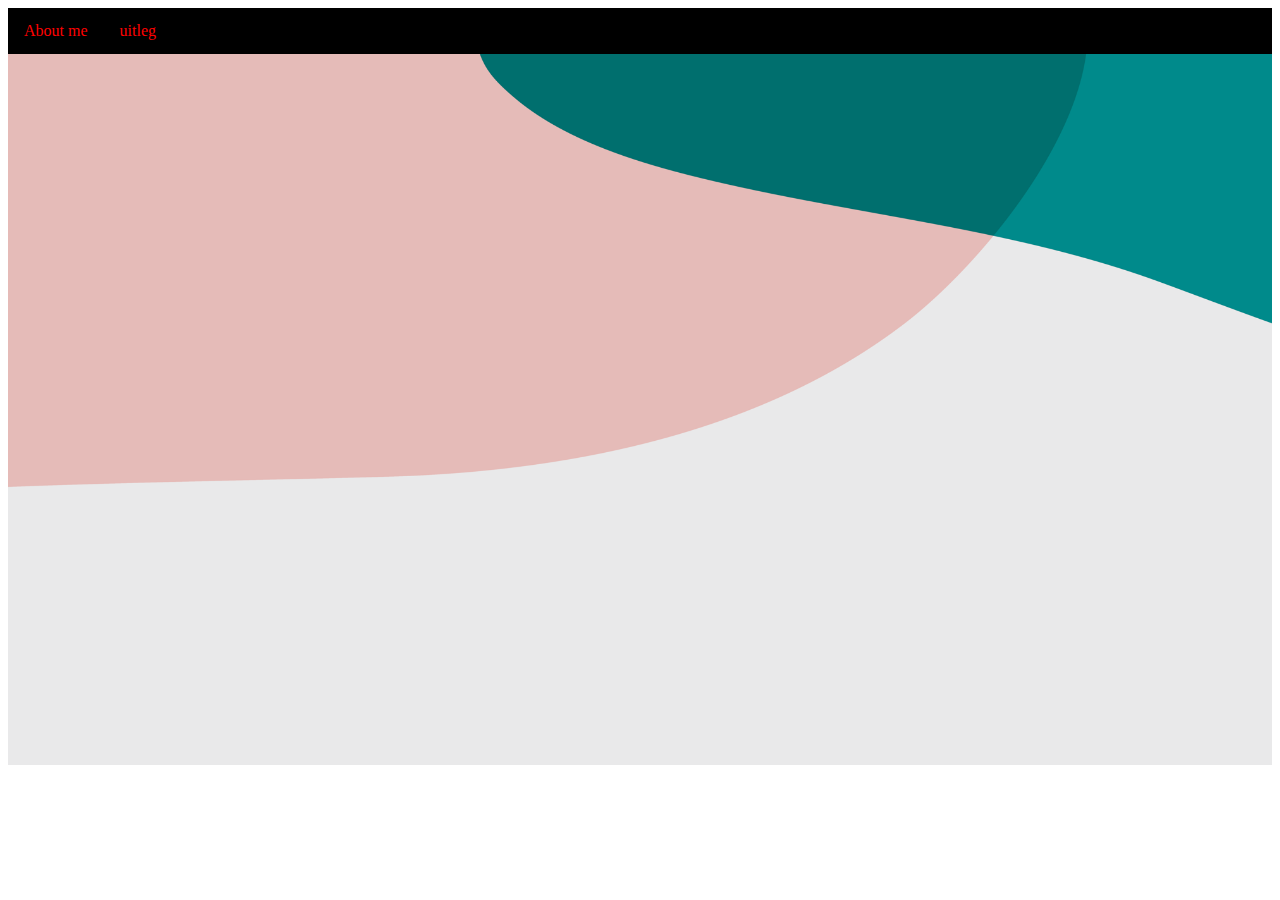
<file: index.html>
<!DOCTYPE html> <!--dit is de homepage van mijn site-->
   <html> <!--dit is het html-element-->
   <head>
       <title>Bastiaan zijn website</title>
       <link rel="stylesheet" type="text/css" href="opmaak.css">
       <meta charset="utf-8">
   </head>
   <body>
    
    <ul>
        <li><a href="Portofoli.html">About me</a></li> <!--zorgt ervoor dat je naar een andere pagina kan gaan-->
        <li><a href="extra dingen.html">uitleg</a></li>
    </ul>
       <img src="achtergrond.png" alt="deze site is nog niet af" width="100%" height="80%" > <!--zorgt ervoor dat je er een afbeelding in kan doen-->
<br>
   </body>
   </html>
</file>
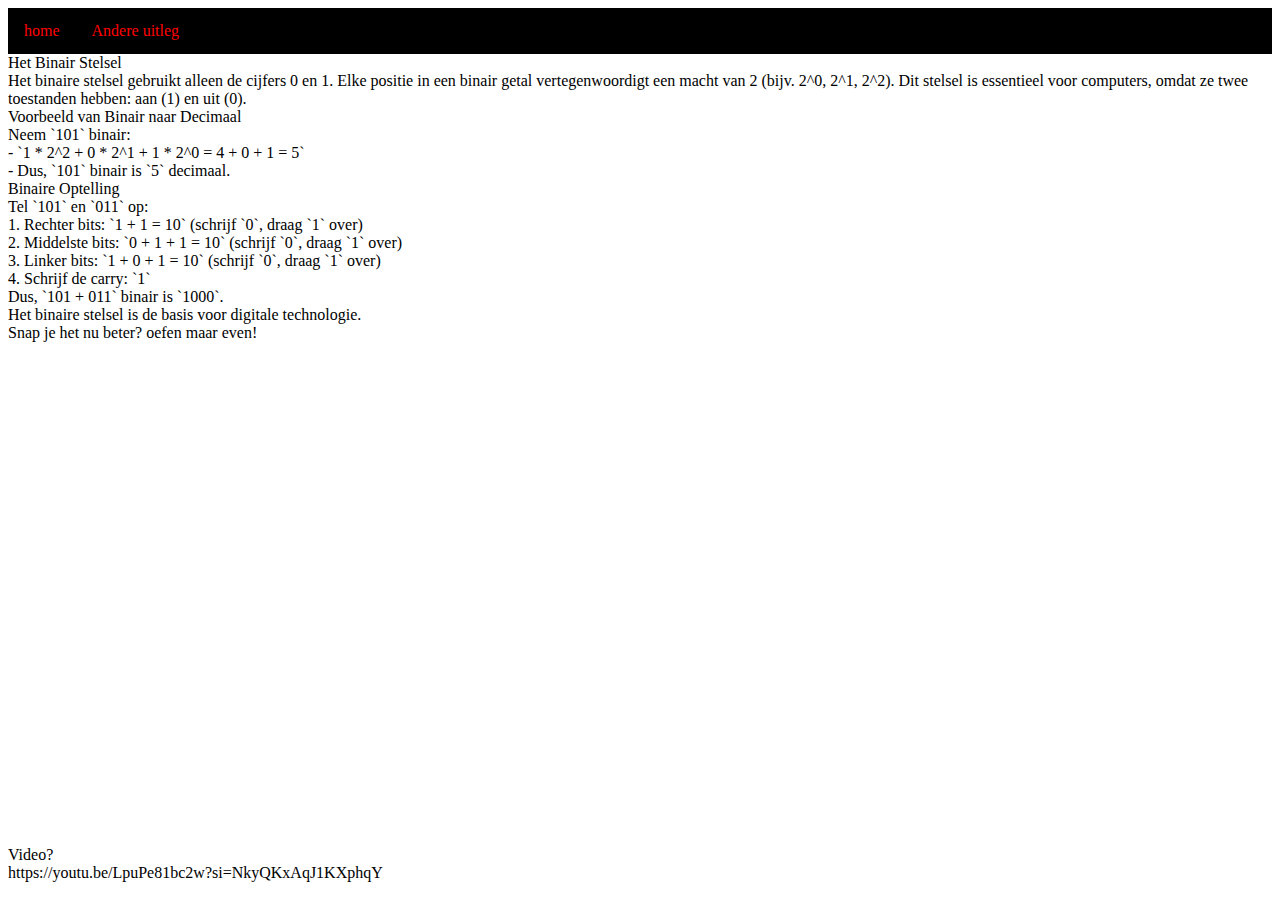
<file: binairstelsel.html>
<!DOCTYPE html> 
<html> <!--dit is het html-element-->
<head><!--zorgt ervoor dat dit helemaal bovenaan staat-->
    <title>Binair stelsel</title> <!--zorgt ervoor dat de deze pagina van je website een naam heeft-->
    <link rel="stylesheet" type="text/css" href="opmaak.css"> <!--voor de opmaak-->
    <meta charset="utf-8">
</head>
<body>
    <ul>
        <li><a href="index.html">home</a></li>  <!--zorgt voor de kopjes om naar een andere pagina te gaan-->
        <li><a href="extra dingen.html">Andere uitleg</a></li>
    </ul>
Het Binair Stelsel <!--normale tekst-->
<br> <!--zorgt ervoor dat je tekst niet 1 stuk wordt-->
Het binaire stelsel gebruikt alleen de cijfers 0 en 1. Elke positie in een binair getal vertegenwoordigt een macht van 2 (bijv. 2^0, 2^1, 2^2). Dit stelsel is essentieel voor computers, omdat ze twee toestanden hebben: aan (1) en uit (0).
<br>
Voorbeeld van Binair naar Decimaal
<br>
Neem `101` binair:
<br>
- `1 * 2^2 + 0 * 2^1 + 1 * 2^0 = 4 + 0 + 1 = 5`
<br>
- Dus, `101` binair is `5` decimaal.
<br>
Binaire Optelling
<br>
Tel `101` en `011` op:
<br>
1. Rechter bits: `1 + 1 = 10` (schrijf `0`, draag `1` over)
<br>
2. Middelste bits: `0 + 1 + 1 = 10` (schrijf `0`, draag `1` over)
<br>
3. Linker bits: `1 + 0 + 1 = 10` (schrijf `0`, draag `1` over)
<br>
4. Schrijf de carry: `1`
<br>
Dus, `101 + 011` binair is `1000`.
<br>
Het binaire stelsel is de basis voor digitale technologie.
<br>
Snap je het nu beter? oefen maar even!
<br>
<iframe src="https://games.penjee.com/binary-bonanza/game.php" width="700" height="500" frameborder="no" scrolling="no" ></iframe> <!--de iframe src zorgt ervoor dat ik een game er in kan doen en de height en width zorgt ervoor dat je het een bepaalde groote kan geven en de scrolling op no zorgt ervoor dat als je met je muis daar naar beneden wilt gaan dat je niet naar beneden gaat zodat je niet zo makkelijk uit de game gaat en frameborder zorgt ervoor dat het er wat beter uitziet-->
<br>
Video?
<br>
https://youtu.be/LpuPe81bc2w?si=NkyQKxAqJ1KXphqY

</body>
</html>
</file>
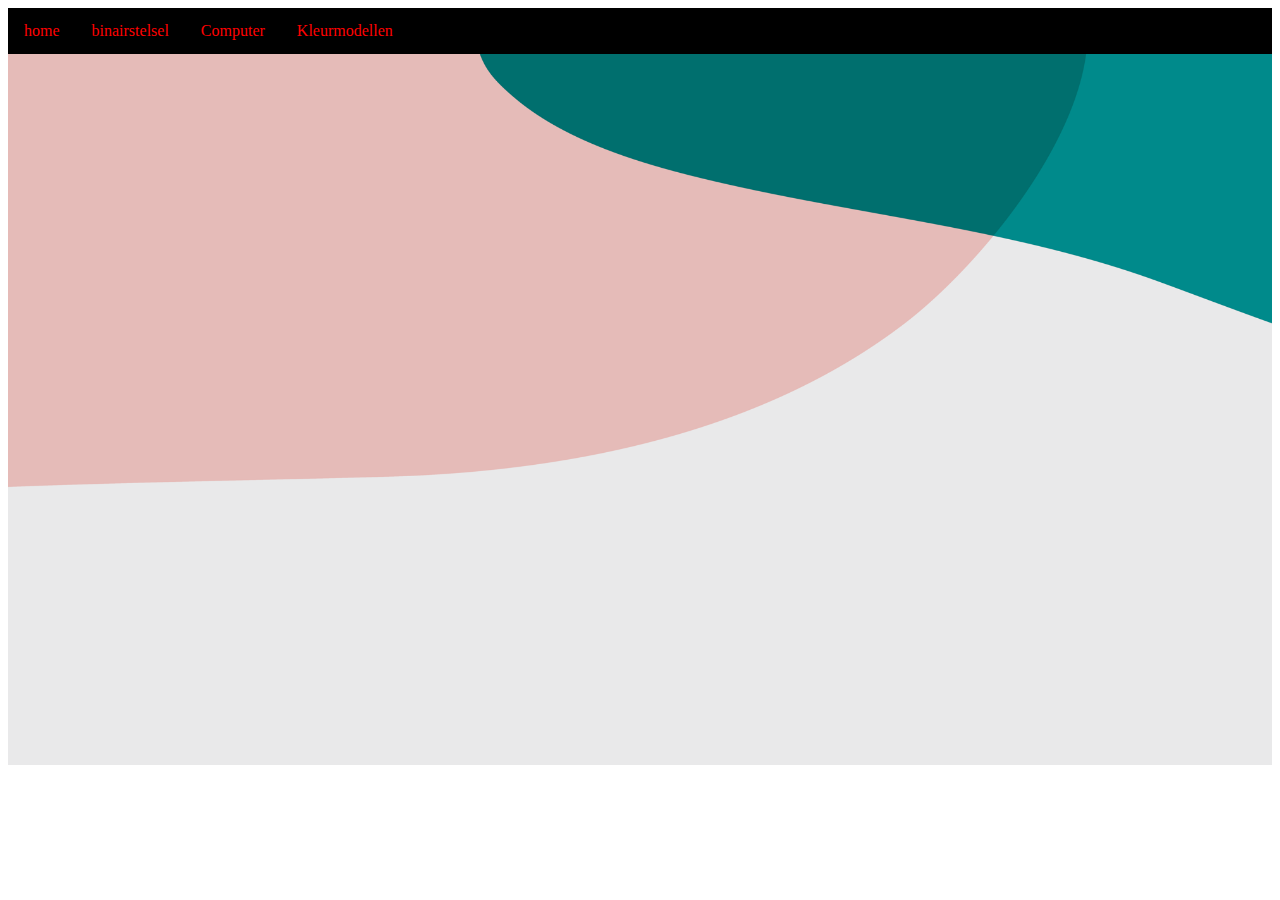
<file: extra dingen.html>
<!DOCTYPE html> 
<html> <!--dit is het html-element-->
<head><!--zorgt ervoor dat dit helemaal bovenaan staat-->
    <title>Uitleg</title> <!--zorgt ervoor dat de website pagina een naam heeft-->
    <link rel="stylesheet" type="text/css" href="opmaak.css"> <!--de opmaak-->
    <meta charset="utf-8">
</head> 
<body>
    <ul>
        <li><a href="index.html">home</a></li> <!--de kopjes om naar een andere pagina te gaan-->
        <li><a href="binairstelsel.html">binairstelsel</a></li>   
        <li><a href="Werking van computer.html">Computer</a></li>
        <li><a href="Kleurmodellen.html">Kleurmodellen</a></li>
    </ul>

    <img src="achtergrond.png" alt="deze site is nog niet af" width="100%" height="80%"> <!--de img src zorgt erweer voor dat je een foto er in kan zetten-->

</body>
</html>
</file>
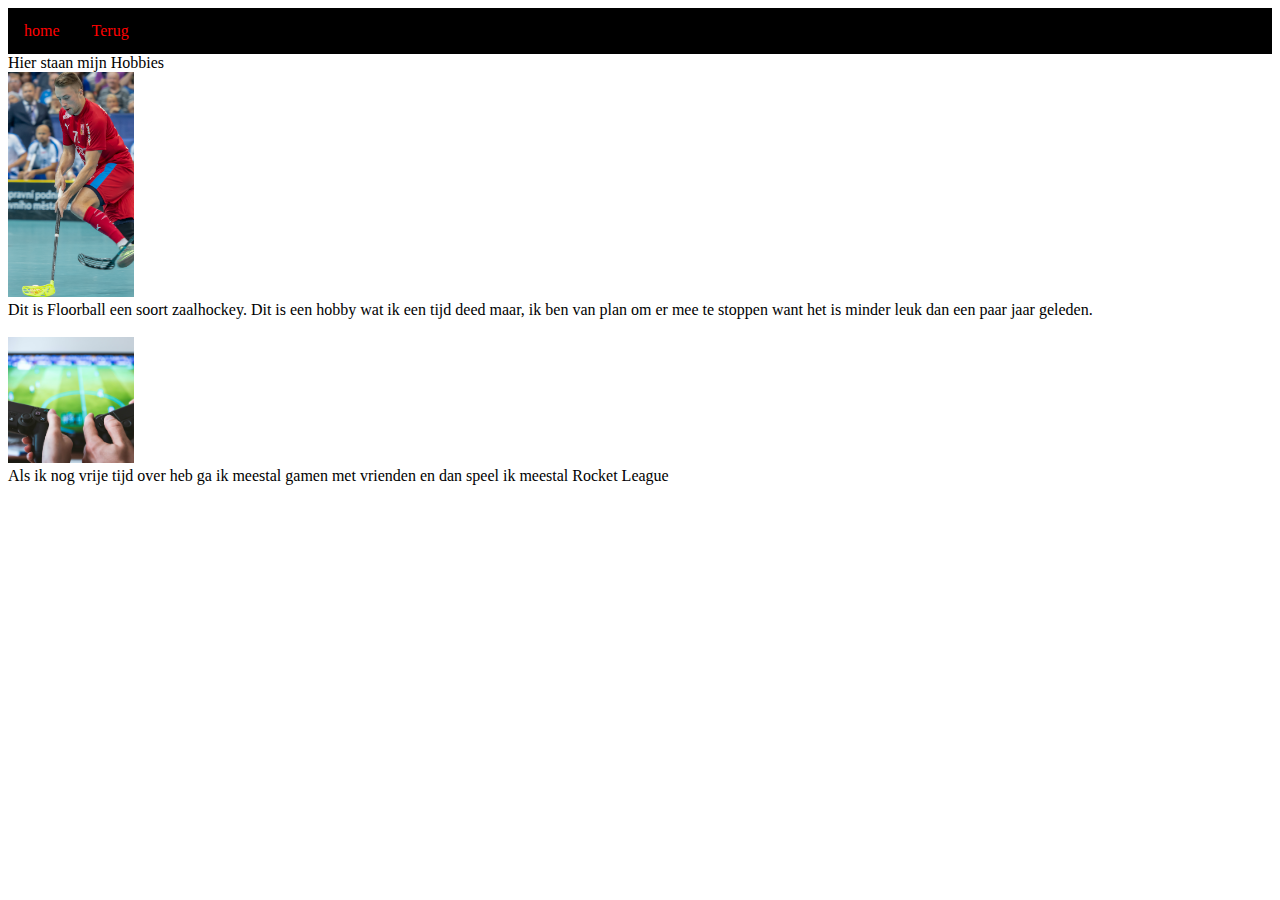
<file: Hobbies.html>
<!DOCTYPE html> 
<html> <!--dit is het html-element-->
<head> <!--zorgt ervoor dat dit helemaal bovenaan staat-->
    <title>Hobbies</title> <!--zorgt voor de titel van de pagina-->
    <link rel="stylesheet" type="text/css" href="opmaak.css"> <!--zorgt voor opmaak-->
    <meta charset="utf-8">
</head>
<body>
    <ul>
        <li><a href="index.html">home</a></li> <!--zorgt ervoor dat je naar een andere pagina kan-->
        <li><a href="Portofoli.html">Terug</a></li>
    </ul>
Hier staan mijn Hobbies <!--normale tekst-->
<br> <!--zorgt ervoor dat je tekst niet 1 stuk wordt-->
<img src="WFC2018_Czech_Republic_vs_Finland_Adam_Delong_9.png" width="10%" height="10%"> <!--img src zorgt ervoor dat je een foto erin kan zetten en de width en height zorgt ervoor dat je zelf kan bepalen hoe groot het moet worden-->
<br>
Dit is Floorball een soort zaalhockey. Dit is een hobby wat ik een tijd deed maar, ik ben van plan om er mee te stoppen want het is minder leuk dan een paar jaar geleden.
 <br>
<br>
<img src="gameninfo-demo-014.png" width="10%" height="10%">
<br>
Als ik nog vrije tijd over heb ga ik meestal gamen met vrienden en dan speel ik meestal Rocket League
</body>
</html>
</file>
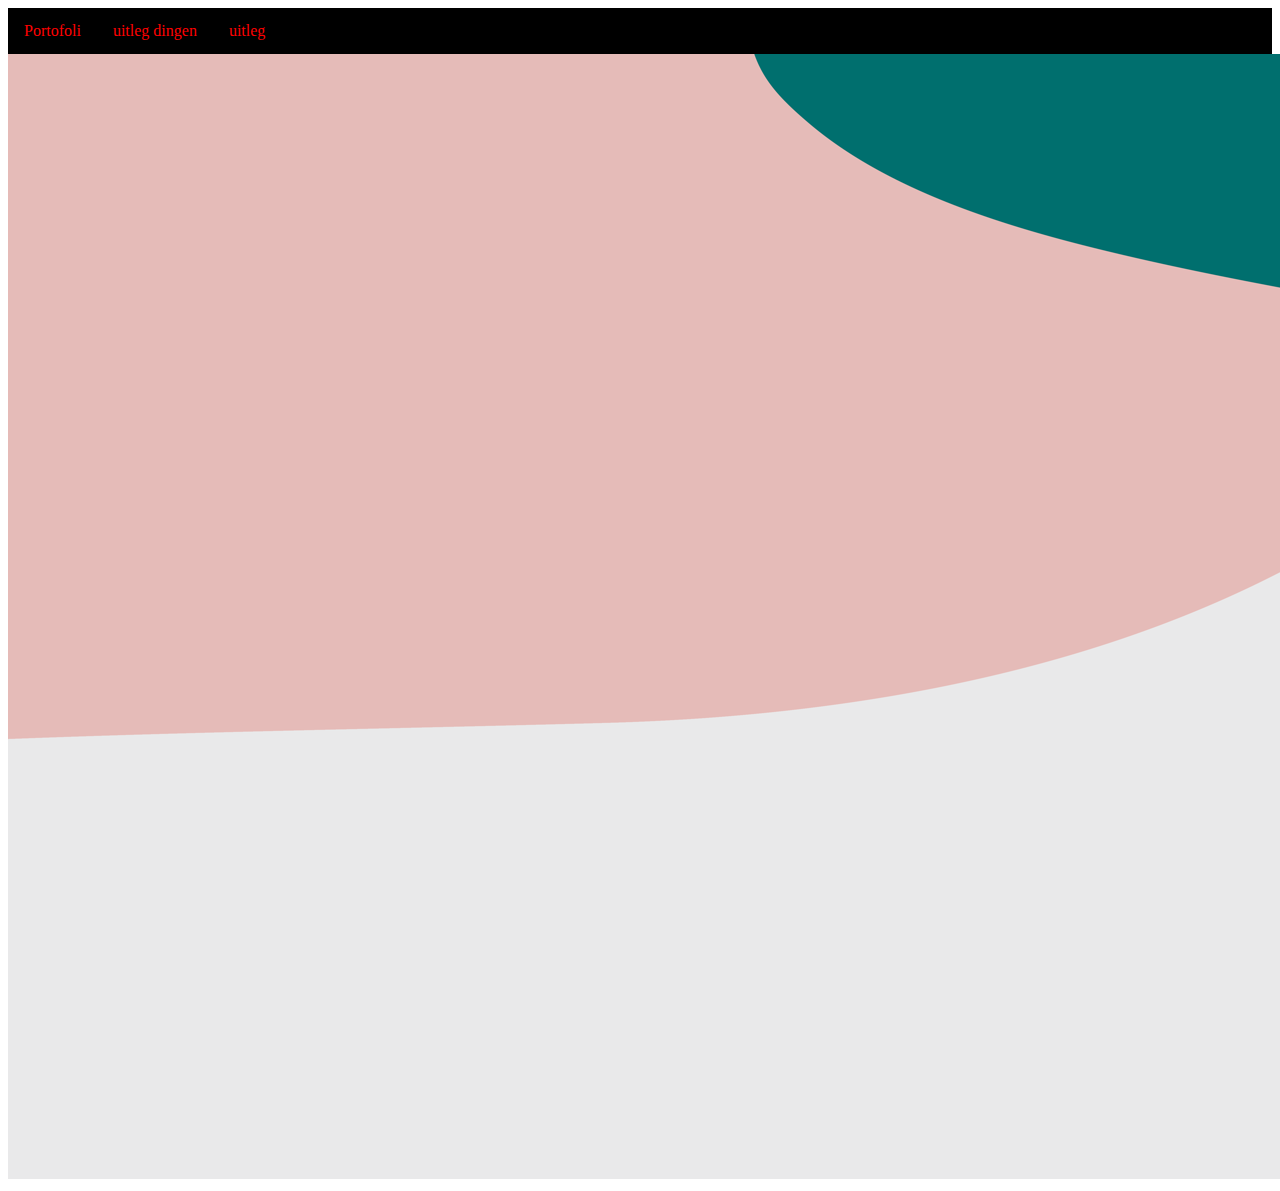
<file: Home.html>
<!DOCTYPE html> <!--dit is de homepage van mijn site-->
   <html> <!--dit is het html-element-->
   <head>
       <title>Bastiaan zijn website</title>
       <link rel="stylesheet" type="text/css" href="opmaak.css">
       <meta charset="utf-8">
   </head>
   <body>
    
    <ul>
        <li><a href="Portofoli.html">Portofoli</a></li>
        <li><a href="extra dingen.html">uitleg dingen</a></li>
        <li><a href="extra dingen.html">uitleg</a></li>
    </ul>

       <img src="achtergrond.png" alt="deze site is nog niet af">

   </body>
   </html>
</file>
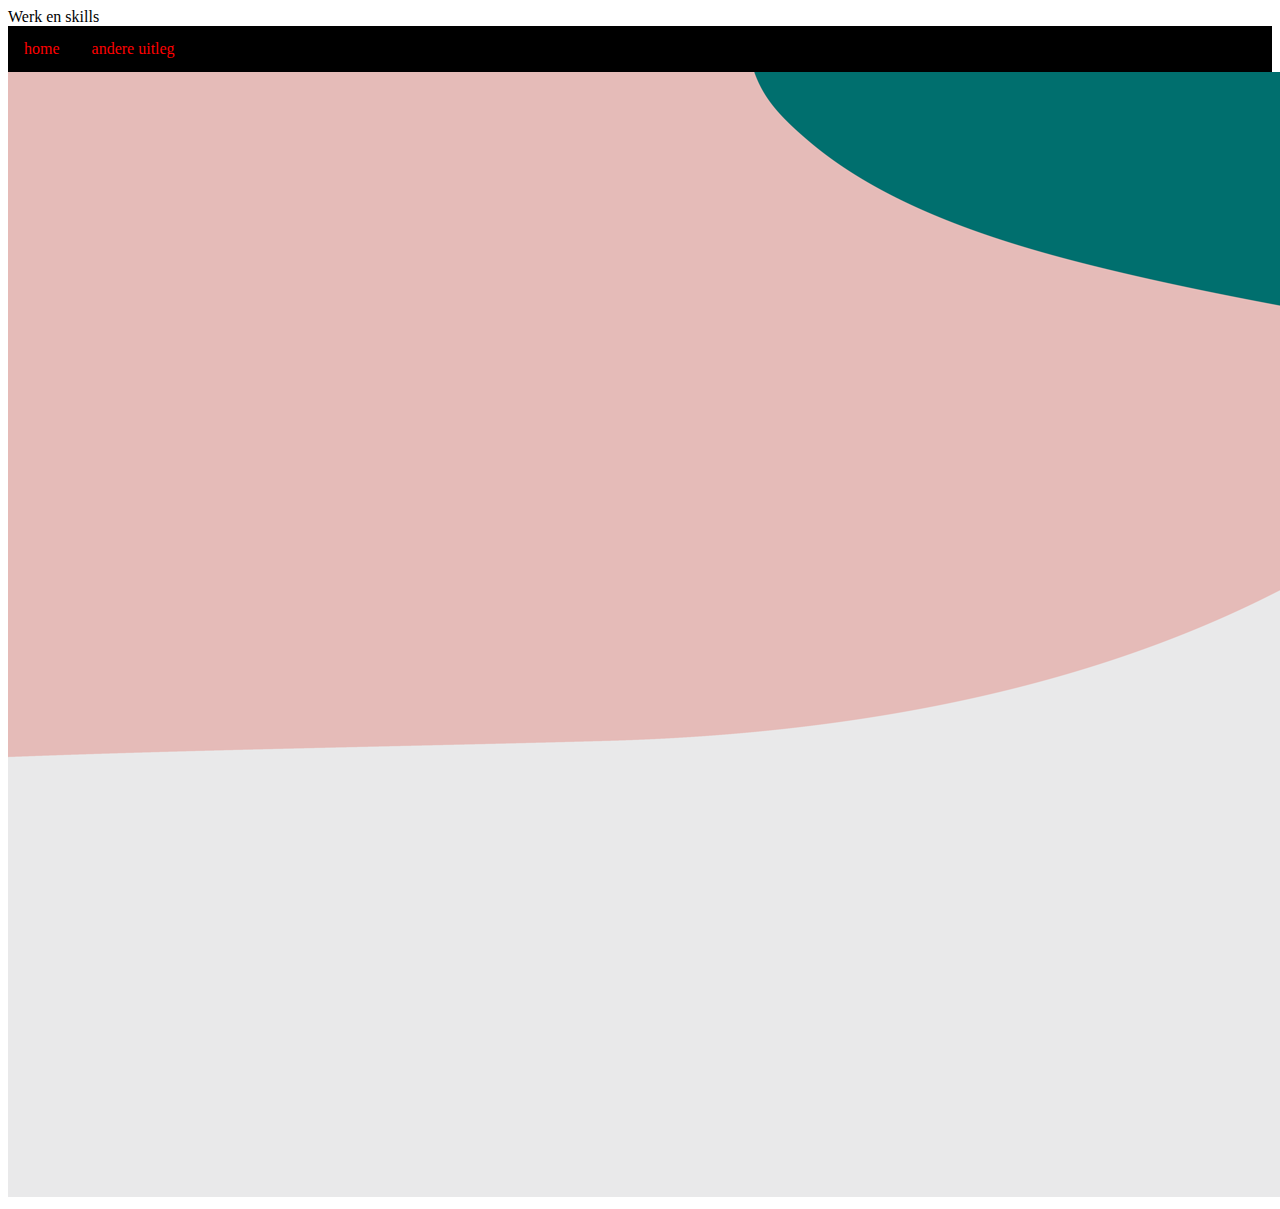
<file: kleurmodellen.html>
<!DOCTYPE html> 
<html> 
<head>
    <title>Het eerste begin</title>
    <link rel="stylesheet" type="text/css" href="opmaak.css">
    <meta charset="utf-8">
</head>
<body>
    Werk en skills

    <br>
    <ul>
        <li><a href="index.html">home</a></li>
        <li><a href="extra dingen.html">andere uitleg</a></li>
    </ul>
    
    <title>hier moet een text komen met wat ik als werk heb gedaan en wat mijn skills zijn</title>
    <img src="achtergrond.png" alt="deze site is nog niet af">

</body>
</html>
</file>
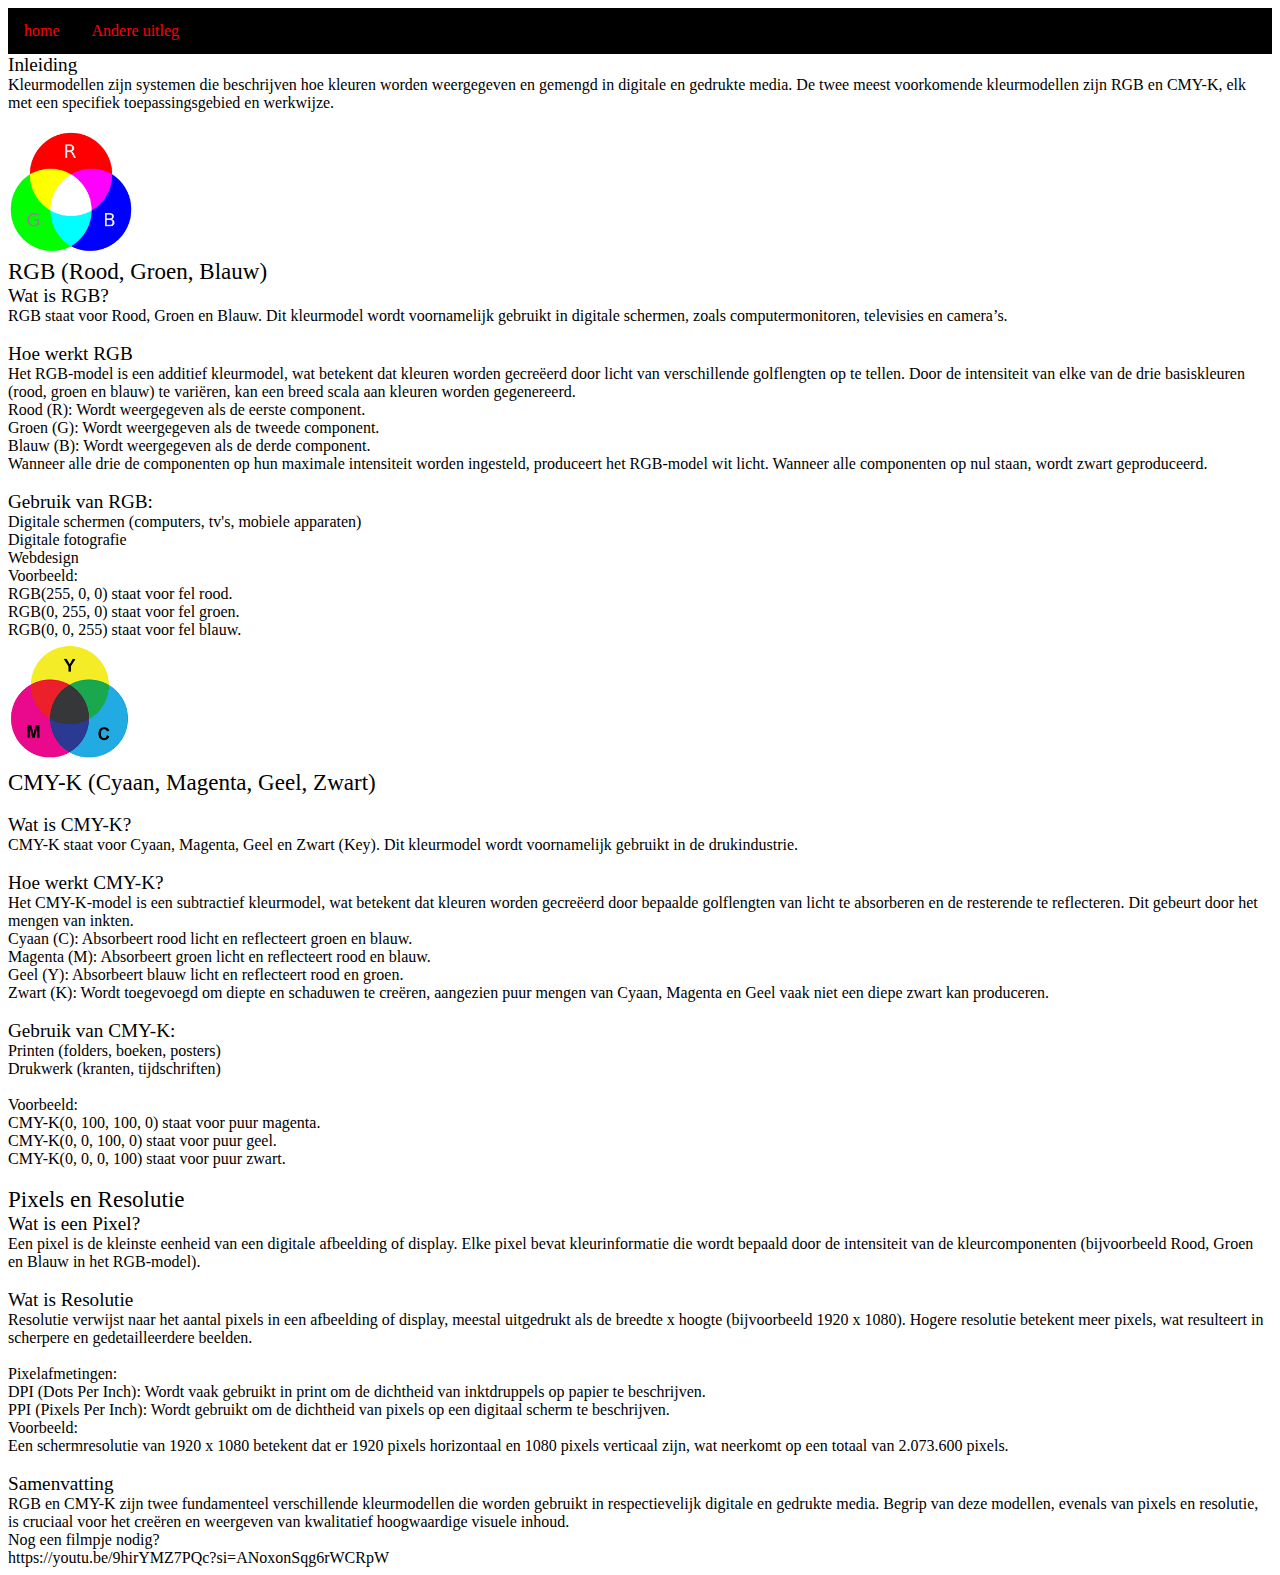
<file: Kleurmodellen.html>
<!DOCTYPE html> 
<html> <!--dit is het html-element-->
<head><!--zorgt ervoor dat dit helemaal bovenaan staat-->
    <title>Kleurmodellen</title> <!--zorgt ervoor dat de website pagina een naam heeft-->
    <link rel="stylesheet" type="text/css" href="opmaak.css"><!--dit zorgt voor de opmaak-->

    <meta charset="utf-8">
</head>
<body>
    <ul>
        <li><a href="index.html">home</a></li>  
        <li><a href="extra dingen.html">Andere uitleg</a></li> <!--deze zijn beide zodat je naar een andere pagina gaat-->
    </ul>
    <big>Inleiding</big> <!--de big zorgt ervoor dat de tekst groter wordt-->
    <br>
    Kleurmodellen zijn systemen die beschrijven hoe kleuren worden weergegeven en gemengd in digitale en gedrukte media. De twee meest voorkomende kleurmodellen zijn RGB en CMY-K, elk met een specifiek toepassingsgebied en werkwijze.
    <br> <!--De br zorgt ervoor dat de alle tekst niet meteen achter elkaar zitten-->
    <br>
    <img src="RGB.png" height="10%" width="10%"> <!--de height zorgt ervoor dat de afbeelding kleiner of groter wordt en de img src zorgt ervoor dat je een afbeelding er in kan doen-->
    <br>
    <big><big>RGB (Rood, Groen, Blauw) </big></big> <!--2x big zorgt ervoor dat het nog groter is-->
    <br>
   <big>Wat is RGB?</big>
    <br>
    RGB staat voor Rood, Groen en Blauw. Dit kleurmodel wordt voornamelijk gebruikt in digitale schermen, zoals computermonitoren, televisies en camera’s.
    <br>
    <br>
   <big>Hoe werkt RGB</big>
    <br>
    Het RGB-model is een additief kleurmodel, wat betekent dat kleuren worden gecreëerd door licht van verschillende golflengten op te tellen. Door de intensiteit van elke van de drie basiskleuren (rood, groen en blauw) te variëren, kan een breed scala aan kleuren worden gegenereerd.
    <br>
    Rood (R): Wordt weergegeven als de eerste component.
    <br>
    Groen (G): Wordt weergegeven als de tweede component.
    <br>
    Blauw (B): Wordt weergegeven als de derde component.
    <br>
    Wanneer alle drie de componenten op hun maximale intensiteit worden ingesteld, produceert het RGB-model wit licht. Wanneer alle componenten op nul staan, wordt zwart geproduceerd.
    <br>
    <br>
    <big>Gebruik van RGB:</big>
    <br>
    Digitale schermen (computers, tv's, mobiele apparaten)
    <br>
    Digitale fotografie
    <br>
    Webdesign
    <br>
    Voorbeeld:
    <br>
    RGB(255, 0, 0) staat voor fel rood.
    <br>
    RGB(0, 255, 0) staat voor fel groen.
    <br>
    RGB(0, 0, 255) staat voor fel blauw.
    <br>
    <img src="Wat is CMY-K.png" width="10%" height="10%">
    <br>
    <big><big>CMY-K (Cyaan, Magenta, Geel, Zwart)</big></big>
    <br>
    <br>
    <big>Wat is CMY-K?</big>
    <br>
    CMY-K staat voor Cyaan, Magenta, Geel en Zwart (Key). Dit kleurmodel wordt voornamelijk gebruikt in de drukindustrie.
    <br>
    <br>
    <big>Hoe werkt CMY-K?</big>
    <br>
    Het CMY-K-model is een subtractief kleurmodel, wat betekent dat kleuren worden gecreëerd door bepaalde golflengten van licht te absorberen en de resterende te reflecteren. Dit gebeurt door het mengen van inkten.
    <br>
    Cyaan (C): Absorbeert rood licht en reflecteert groen en blauw.
    <br>
    Magenta (M): Absorbeert groen licht en reflecteert rood en blauw.
    <br>
    Geel (Y): Absorbeert blauw licht en reflecteert rood en groen.
    <br>
    Zwart (K): Wordt toegevoegd om diepte en schaduwen te creëren, aangezien puur mengen van Cyaan, Magenta en Geel vaak niet een diepe zwart kan produceren.
   <br>
   <br>
    <big>Gebruik van CMY-K:</big>
    <br>
    Printen (folders, boeken, posters)
    <br>
    Drukwerk (kranten, tijdschriften)
    <br>
    <br>
    Voorbeeld:
    <br>
    CMY-K(0, 100, 100, 0) staat voor puur magenta.
    <br>
    CMY-K(0, 0, 100, 0) staat voor puur geel.
    <br>
    CMY-K(0, 0, 0, 100) staat voor puur zwart.
    <br>
    <br>
    <big><big>Pixels en Resolutie</big></big>
    <br>
    <big>Wat is een Pixel?</big>
    <br>
    Een pixel is de kleinste eenheid van een digitale afbeelding of display. Elke pixel bevat kleurinformatie die wordt bepaald door de intensiteit van de kleurcomponenten (bijvoorbeeld Rood, Groen en Blauw in het RGB-model).
    <br>
    <br>
    <big>Wat is Resolutie</big>
    <br>
    Resolutie verwijst naar het aantal pixels in een afbeelding of display, meestal uitgedrukt als de breedte x hoogte (bijvoorbeeld 1920 x 1080). Hogere resolutie betekent meer pixels, wat resulteert in scherpere en gedetailleerdere beelden.
    <br>
    <br>
    Pixelafmetingen:
    <br>
    DPI (Dots Per Inch): Wordt vaak gebruikt in print om de dichtheid van inktdruppels op papier te beschrijven.
<br>
    PPI (Pixels Per Inch): Wordt gebruikt om de dichtheid van pixels op een digitaal scherm te beschrijven.
   <br>
    Voorbeeld:
    <br>
    Een schermresolutie van 1920 x 1080 betekent dat er 1920 pixels horizontaal en 1080 pixels verticaal zijn, wat neerkomt op een totaal van 2.073.600 pixels.
    <br>
    <br>
    <big>Samenvatting</big>
    <br>
    RGB en CMY-K zijn twee fundamenteel verschillende kleurmodellen die worden gebruikt in respectievelijk digitale en gedrukte media. Begrip van deze modellen, evenals van pixels en resolutie, is cruciaal voor het creëren en weergeven van kwalitatief hoogwaardige visuele inhoud.
    <br>
    Nog een filmpje nodig?
    <br>
    https://youtu.be/9hirYMZ7PQc?si=ANoxonSqg6rWCRpW
<br>
</body>
</html>
</file>
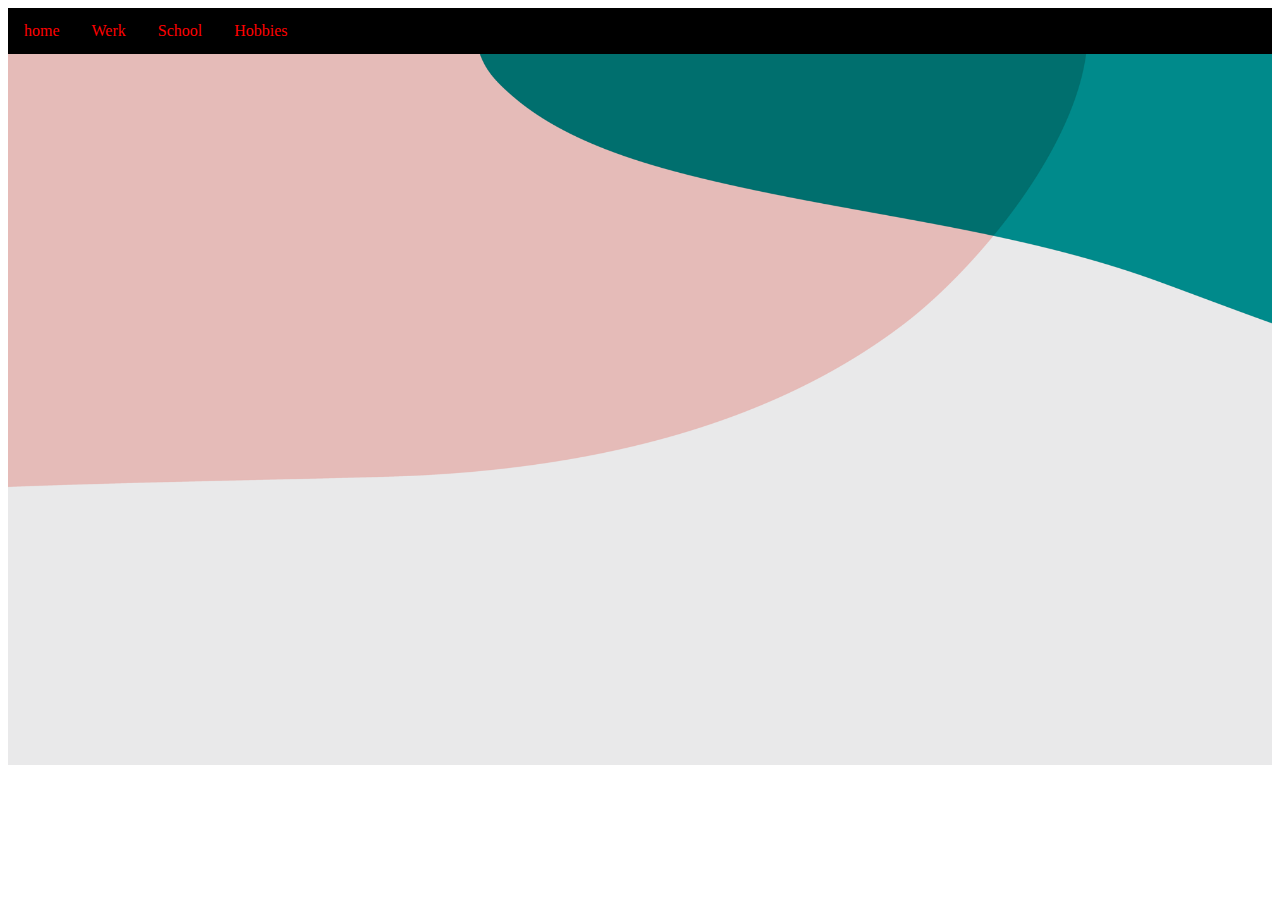
<file: Portofoli.html>
<!DOCTYPE html> <!--dit is de homepage van mijn site-->
<html> <!--dit is het html-element-->
<head><!--zorgt ervoor dat dit helemaal bovenaan staat-->
    <title>Bastiaan Monsma</title> <!--zorgt ervoor dat de website pagina een naam heeft-->
    <link rel="stylesheet" type="text/css" href="opmaak.css">
    <meta charset="utf-8">
</head>
<body>
 <ul>
     <li><a href="index.html">home</a></li>  <!--zorgt ervoor dat je naar een andere pagina kan gaan-->
     <li><a href="Werk en Skills.html">Werk</a></li> 
     <li><a href="School.html">School</a></li> 
     <li><a href="Hobbies.html">Hobbies</a></li> 
 </ul>

    <img src="achtergrond.png" alt="deze site is nog niet af" width="100%" height="80%"> <!--zorgt voor de afbeelding(instellingen)-->
</body>
</html>
</file>
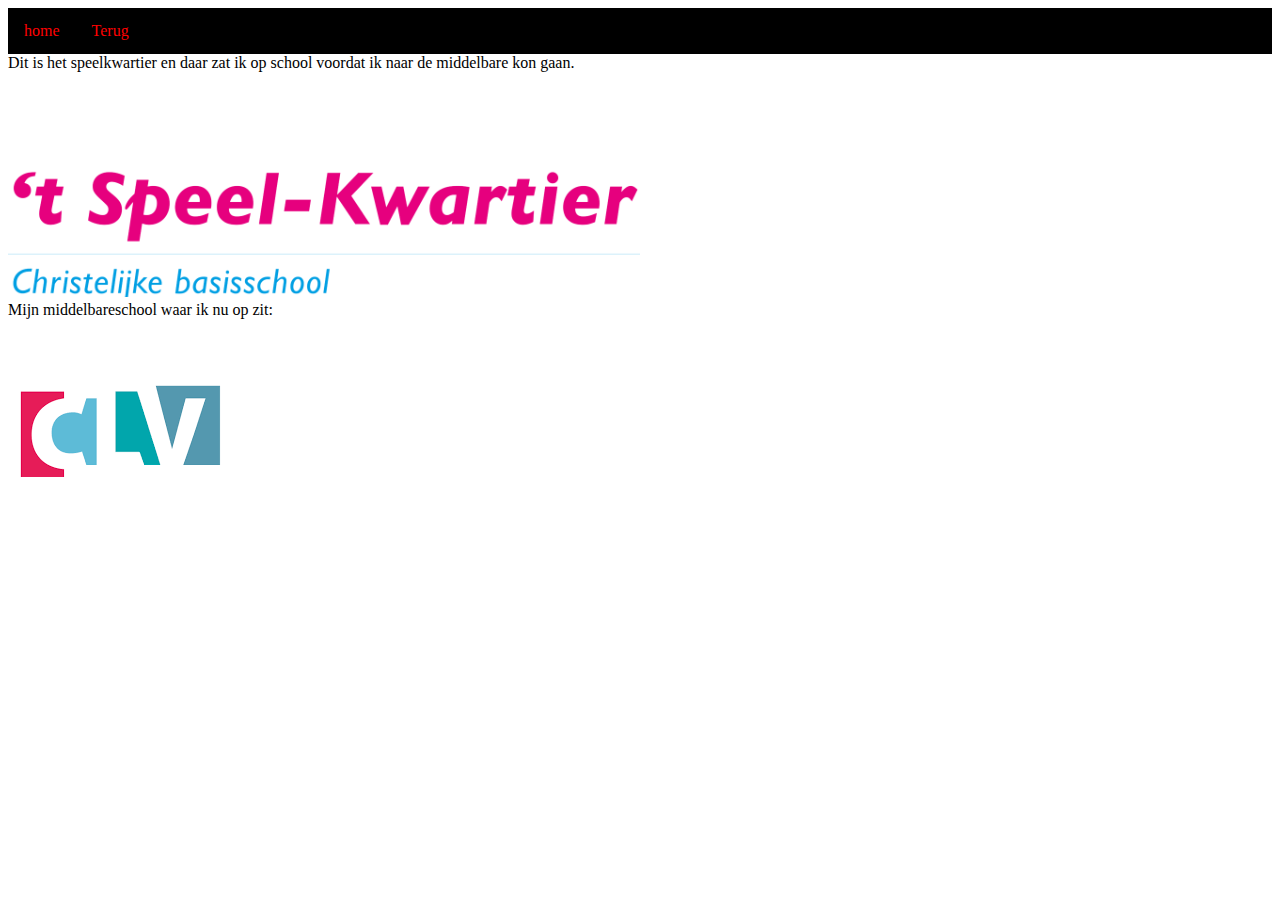
<file: School.html>
<!DOCTYPE html> 
<html> <!--dit is het html-element-->
<head><!--zorgt ervoor dat dit helemaal bovenaan staat-->
    <title>School</title> <!--zorgt ervoor dat de website pagina een naam heeft-->
    <link rel="stylesheet" type="text/css" href="opmaak.css"> <!--zorgt voor de opmaak-->
    <meta charset="utf-8">
</head>
<body>
    <ul>
        <li><a href="index.html">home</a></li> <!--zorgt ervoor dat je naar een andere pagina kan gaan-->
<li><a href="Portofoli.html">Terug</a></li>
    </ul>
Dit is het speelkwartier en daar zat ik op school voordat ik naar de middelbare kon gaan. 
<br> <!--zorgt ervoor dat je tekst niet 1 stuk wordt-->
<img src="Speelkwartier-original.png" alt="speelkwartier" width="50%" height="50%"> <!--zorgt voor de afbeelding-->
<br>
Mijn middelbareschool waar ik nu op zit:
<br>
<img src="images.png" alt="CLV"> <!--zorgt voor een andere foto-->
</body>
</html>
</file>
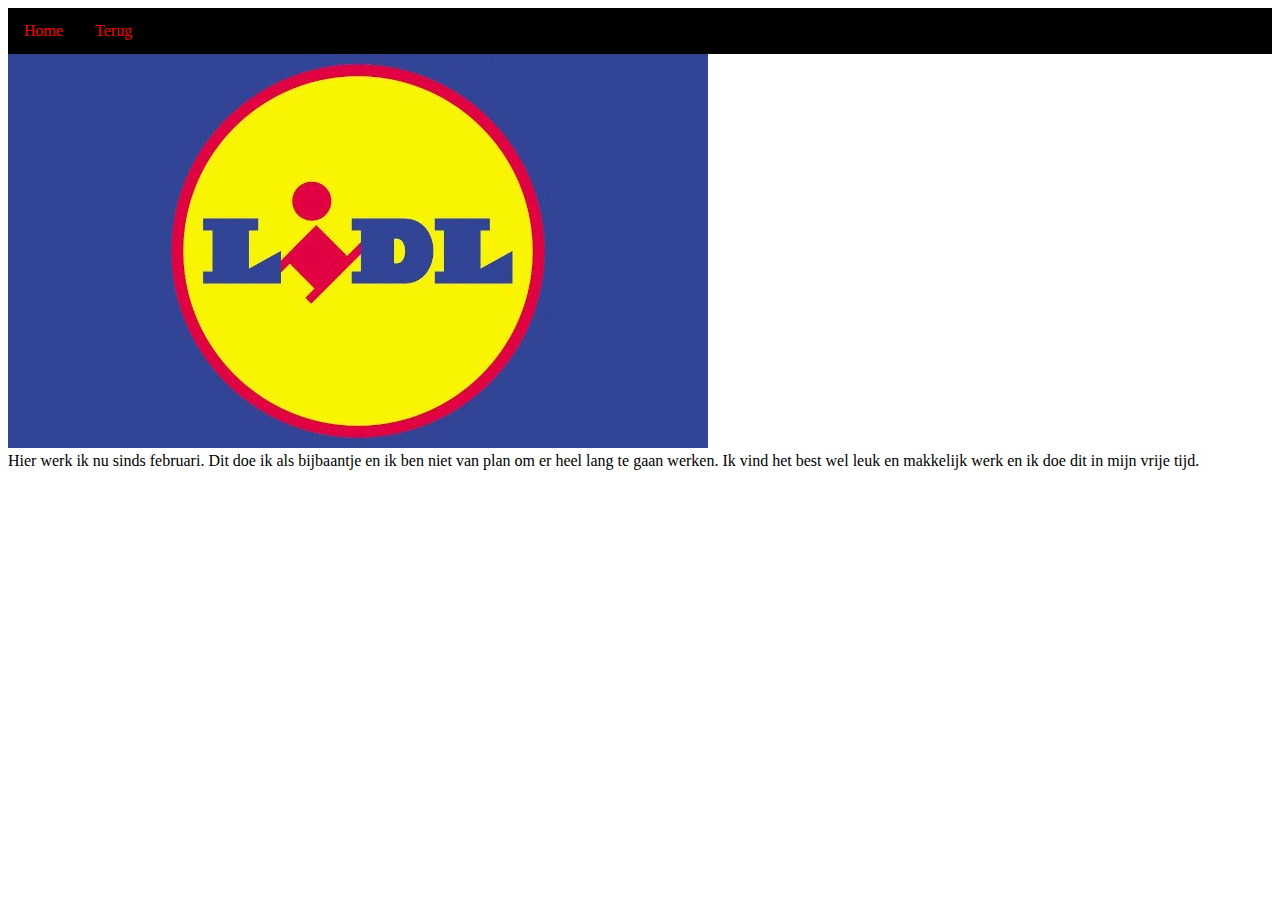
<file: Werk en Skills.html>
<!DOCTYPE html> 
<html> <!--dit is het html-element-->
<head><!--zorgt ervoor dat dit helemaal bovenaan staat-->
    <title>Werk</title> <!--zorgt voor de titel van de pagina-->
    <link rel="stylesheet" type="text/css" href="opmaak.css"> <!--zorgt voor de opmaak-->
    <meta charset="utf-8">
</head>
<body>
    <ul>
        <li><a href="index.html">Home</a></li> <!--zorgt ervoor dat je naar een andere pagina kan gaan-->
        <li><a href="Portofoli.html">Terug</a></li>
    </ul> 
    
</body>

<img src="Lidl-logo700400 (1).png" alt="deze site is nog niet af"> <!--zorgt voor de afbeelding-->
<br>
Hier werk ik nu sinds februari. Dit doe ik als bijbaantje en ik ben niet van plan om er heel lang te gaan werken. Ik vind het best wel leuk en makkelijk werk en ik doe dit in mijn vrije tijd.
</html>
</file>
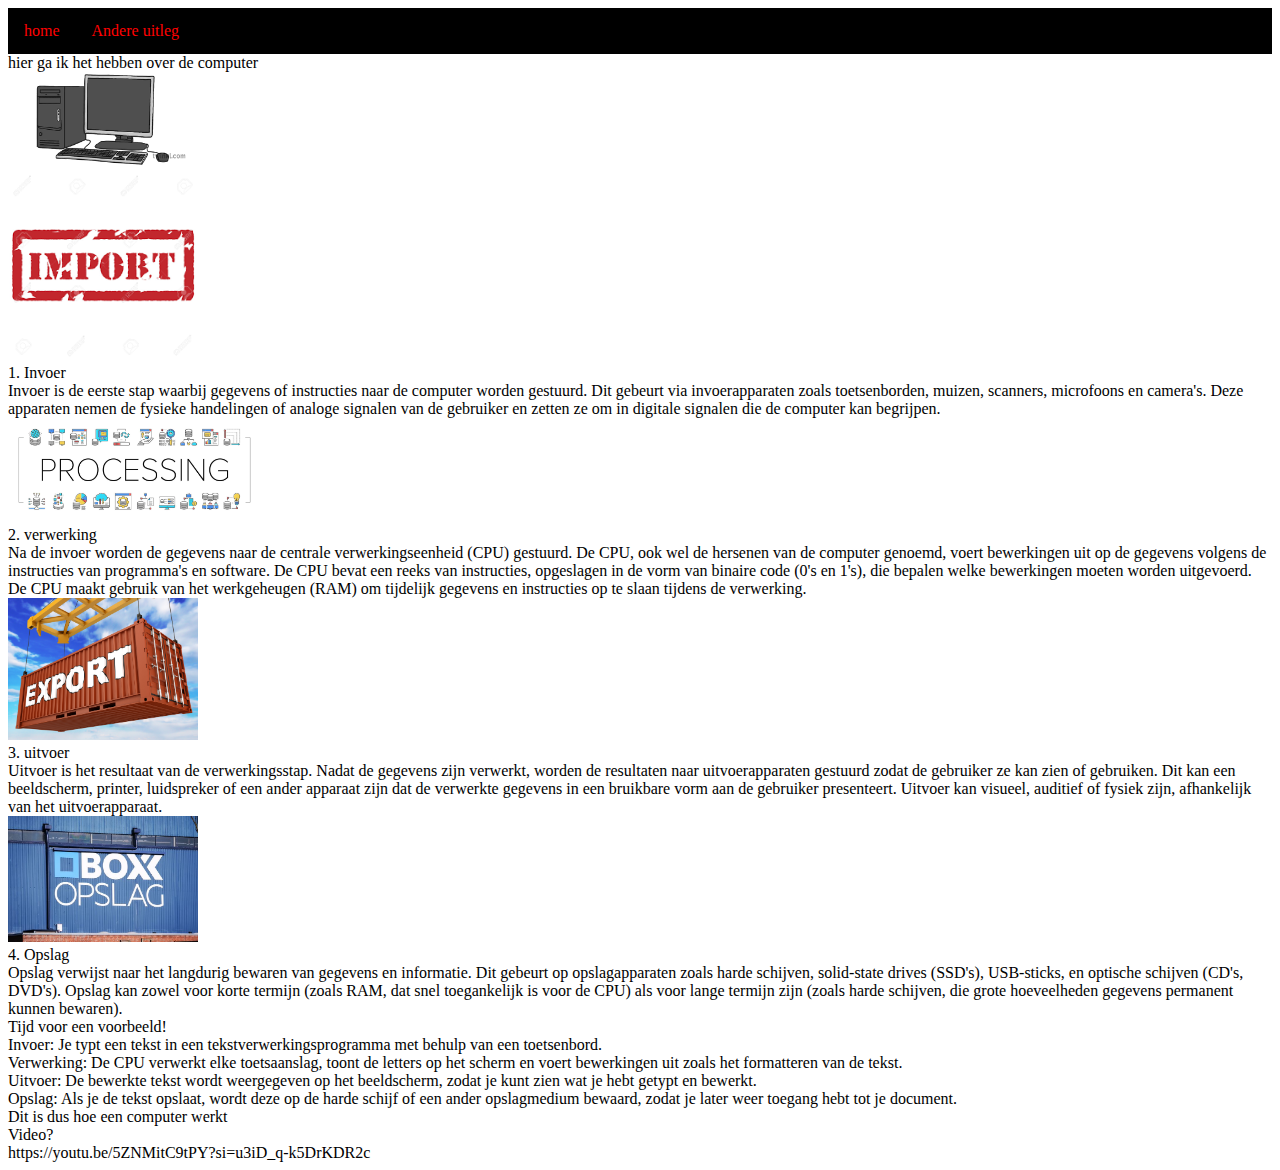
<file: Werking van computer.html>
<!DOCTYPE html> 
<html> <!--dit is het html-element-->
<head><!--zorgt ervoor dat dit helemaal bovenaan staat-->
    <title>Werking van Computer</title> <!--zorgt voor titel van de pagina-->
    <link rel="stylesheet" type="text/css" href="opmaak.css"> <!--zorgt voor opmaak-->
    <meta charset="utf-8">
</head>
<body>
    <ul>
        <li><a href="index.html">home</a></li> <!--zorgt ervoor dat je naar een andere pagina kan-->
        <li><a href="extra dingen.html">Andere uitleg</a></li>

    </ul>
hier ga ik het hebben over de computer
    <br>
    <img src="pc_ver_1.png" alt="PC" width="15%" height="15%"> <!--voor afbeelding-->
<br> <!--zorgt ervoor dat je er een witte alinea krijgt of zodat je tekst niet 1 stuk wordt-->
<img src="Invoer.png" alt="Invoer" width="15%" height="15%"> <!--voor afbeelding-->
<br>
1. Invoer
<br>
Invoer is de eerste stap waarbij gegevens of instructies naar de computer worden gestuurd. Dit gebeurt via invoerapparaten zoals toetsenborden, muizen, scanners, microfoons en camera's. Deze apparaten nemen de fysieke handelingen of analoge signalen van de gebruiker en zetten ze om in digitale signalen die de computer kan begrijpen.
<br>
<img src="verwerking.png" width="20%" height="20%"> <!--voor afbeelding-->
<br>
2. verwerking
<br>
Na de invoer worden de gegevens naar de centrale verwerkingseenheid (CPU) gestuurd. De CPU, ook wel de hersenen van de computer genoemd, voert bewerkingen uit op de gegevens volgens de instructies van programma's en software. De CPU bevat een reeks van instructies, opgeslagen in de vorm van binaire code (0's en 1's), die bepalen welke bewerkingen moeten worden uitgevoerd. De CPU maakt gebruik van het werkgeheugen (RAM) om tijdelijk gegevens en instructies op te slaan tijdens de verwerking.
<br>
<img src="uitvoer.png" width="15%" height="15%"><!--voor afbeelding-->
<br>
3. uitvoer
<br>
Uitvoer is het resultaat van de verwerkingsstap. Nadat de gegevens zijn verwerkt, worden de resultaten naar uitvoerapparaten gestuurd zodat de gebruiker ze kan zien of gebruiken. Dit kan een beeldscherm, printer, luidspreker of een ander apparaat zijn dat de verwerkte gegevens in een bruikbare vorm aan de gebruiker presenteert. Uitvoer kan visueel, auditief of fysiek zijn, afhankelijk van het uitvoerapparaat.
<br>
<img src="opslag.png" width="15%" height="15%"><!--voor afbeelding-->
<br>
4. Opslag
<br>
Opslag verwijst naar het langdurig bewaren van gegevens en informatie. Dit gebeurt op opslagapparaten zoals harde schijven, solid-state drives (SSD's), USB-sticks, en optische schijven (CD's, DVD's). Opslag kan zowel voor korte termijn (zoals RAM, dat snel toegankelijk is voor de CPU) als voor lange termijn zijn (zoals harde schijven, die grote hoeveelheden gegevens permanent kunnen bewaren).
<br>
Tijd voor een voorbeeld!
<br>
Invoer: Je typt een tekst in een tekstverwerkingsprogramma met behulp van een toetsenbord.
<br>
Verwerking: De CPU verwerkt elke toetsaanslag, toont de letters op het scherm en voert bewerkingen uit zoals het formatteren van de tekst.
<br>
Uitvoer: De bewerkte tekst wordt weergegeven op het beeldscherm, zodat je kunt zien wat je hebt getypt en bewerkt.
<br>
Opslag: Als je de tekst opslaat, wordt deze op de harde schijf of een ander opslagmedium bewaard, zodat je later weer toegang hebt tot je document.
<br>
Dit is dus hoe een computer werkt
<br>
Video?
<br>
https://youtu.be/5ZNMitC9tPY?si=u3iD_q-k5DrKDR2c
</body>
</html>
</file>
<file: opmaak.css>
ul {
    list-style-type: none;
    margin: 0;
    padding: 0;
    overflow: hidden;
    background-color: #000000;
}
li {
    float: left;
}
li a {
    display: block;
    color: rgb(255, 0, 0);
    text-align: center;
    padding: 14px 16px;
    text-decoration: none;
}
/* Change the link color to #111 (black) on hover */
li a:hover {
    background-color: #ffffff;
}
</file>
